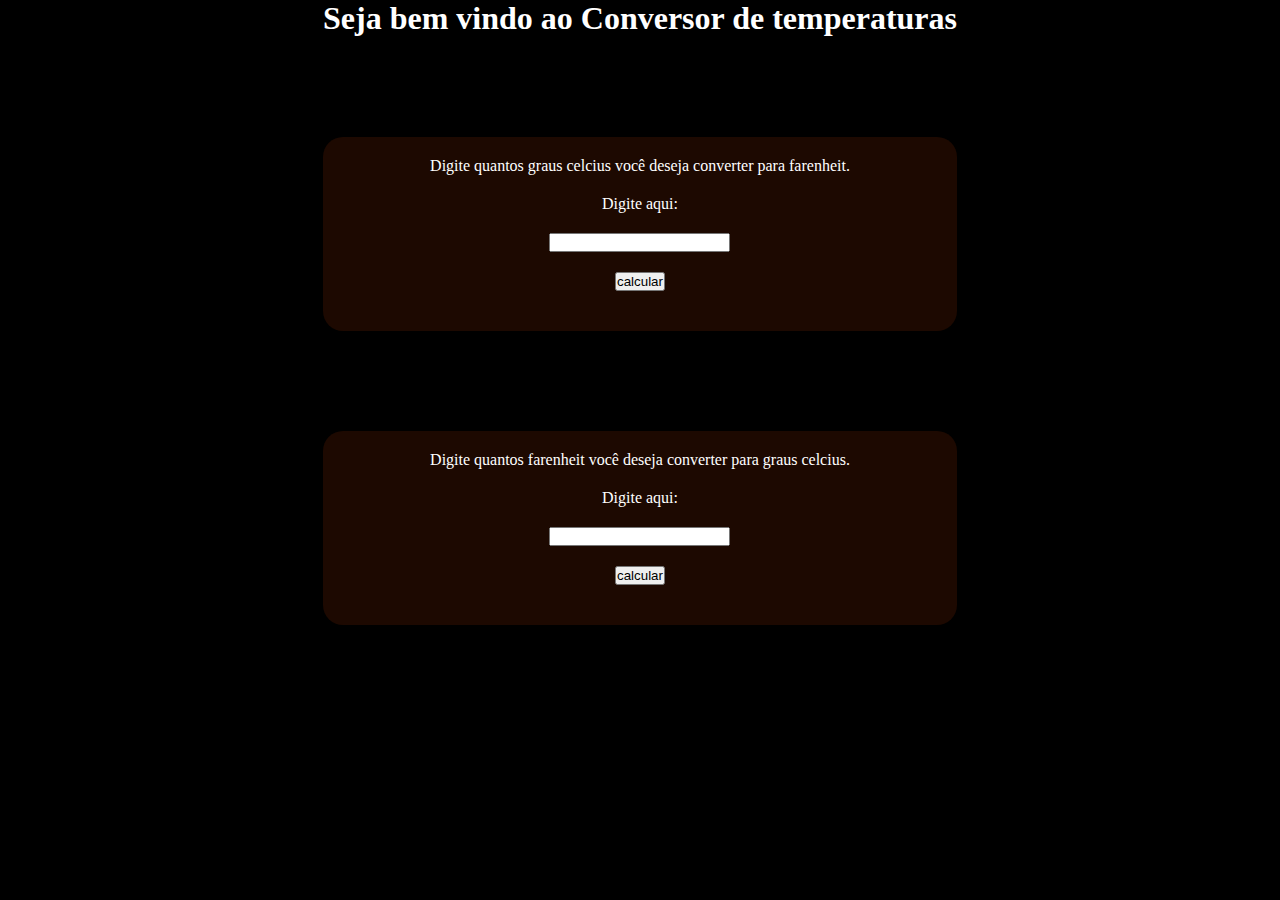
<file: AULA 1/Conversor de temperaturas/index.html>
<!DOCTYPE html>
<html lang="en">

<head>
    <meta charset="UTF-8">
    <meta http-equiv="X-UA-Compatible" content="IE=edge">
    <meta name="viewport" content="width=device-width, initial-scale=1.0">
    <title>Document</title>
    <link rel="stylesheet" href="style.css">
</head>

<body>
    <main>
        <h1>Seja bem vindo ao Conversor de temperaturas</h1>

        <div class="farenheit">
            <p>Digite quantos graus celcius você deseja converter para farenheit.</p>
            <label for="farenheit">Digite aqui: </label>
            <input type="number" name="farenheit" id="getFarenheit" value="">
            <button onclick="calcularFarenheit()">calcular</button>
            <p id="res1"></p>
        </div>

        <div class="celcius">
            <p>Digite quantos farenheit você deseja converter para graus celcius.</p>
            <label for="celcius">Digite aqui: </label>
            <input type="number" name="celcius" id="getCelcius" value="">
            <button onclick="calcularCelcius()">calcular</button>
            <p id="res2"></p>
        </div>
    </main>
    <script src="script.js"></script>
</body>

</html>
</file>
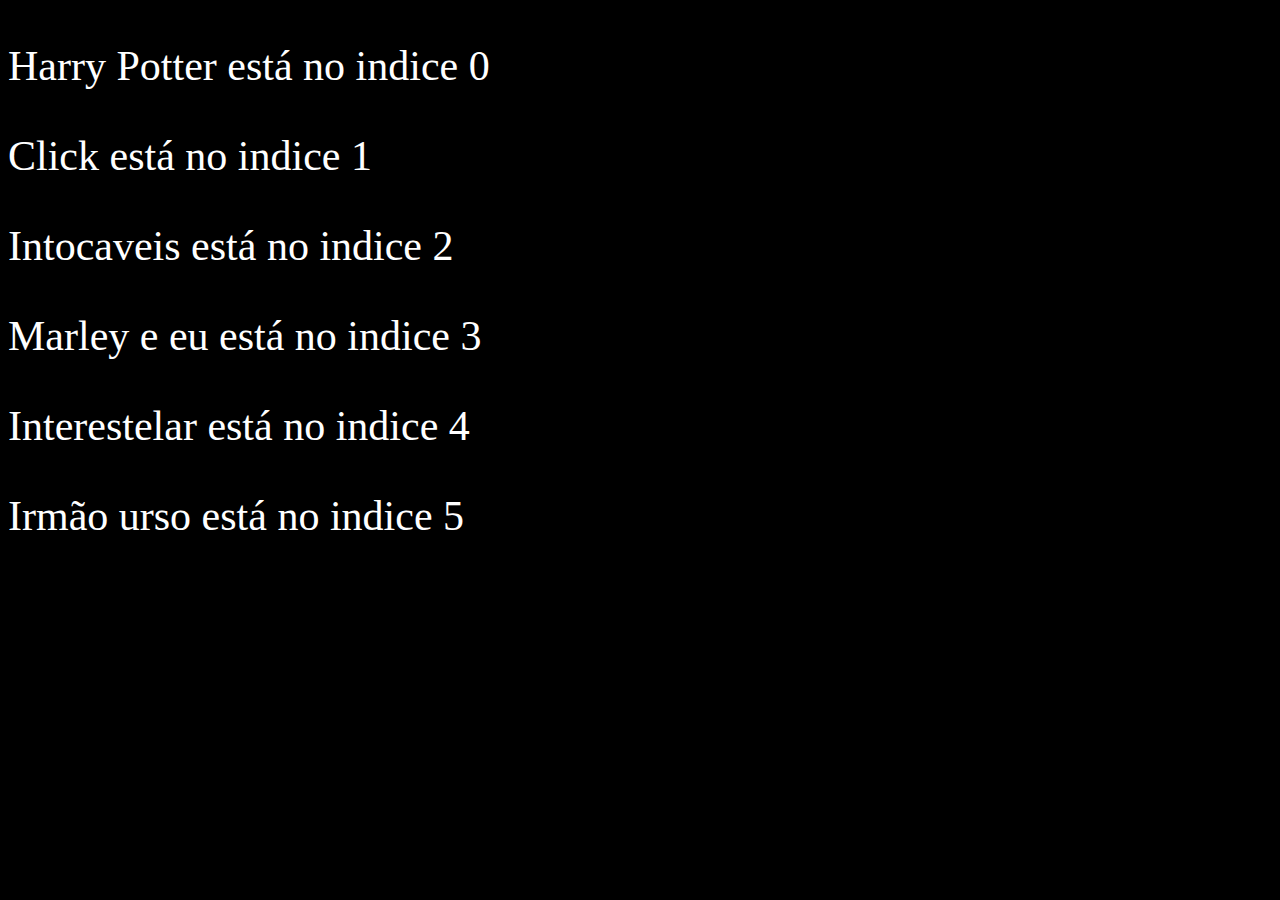
<file: AULA 4/Lista de filmes/index.html>
<!DOCTYPE html>
<html lang="en">
<head>
    <meta charset="UTF-8">
    <meta http-equiv="X-UA-Compatible" content="IE=edge">
    <meta name="viewport" content="width=device-width, initial-scale=1.0">
    <title>Aula 4 | Lista de filmes</title>
    <link rel="stylesheet" href="style.css">
</head>
<body>
    
    <script src="index.js"></script>
</body>
</html>
</file>
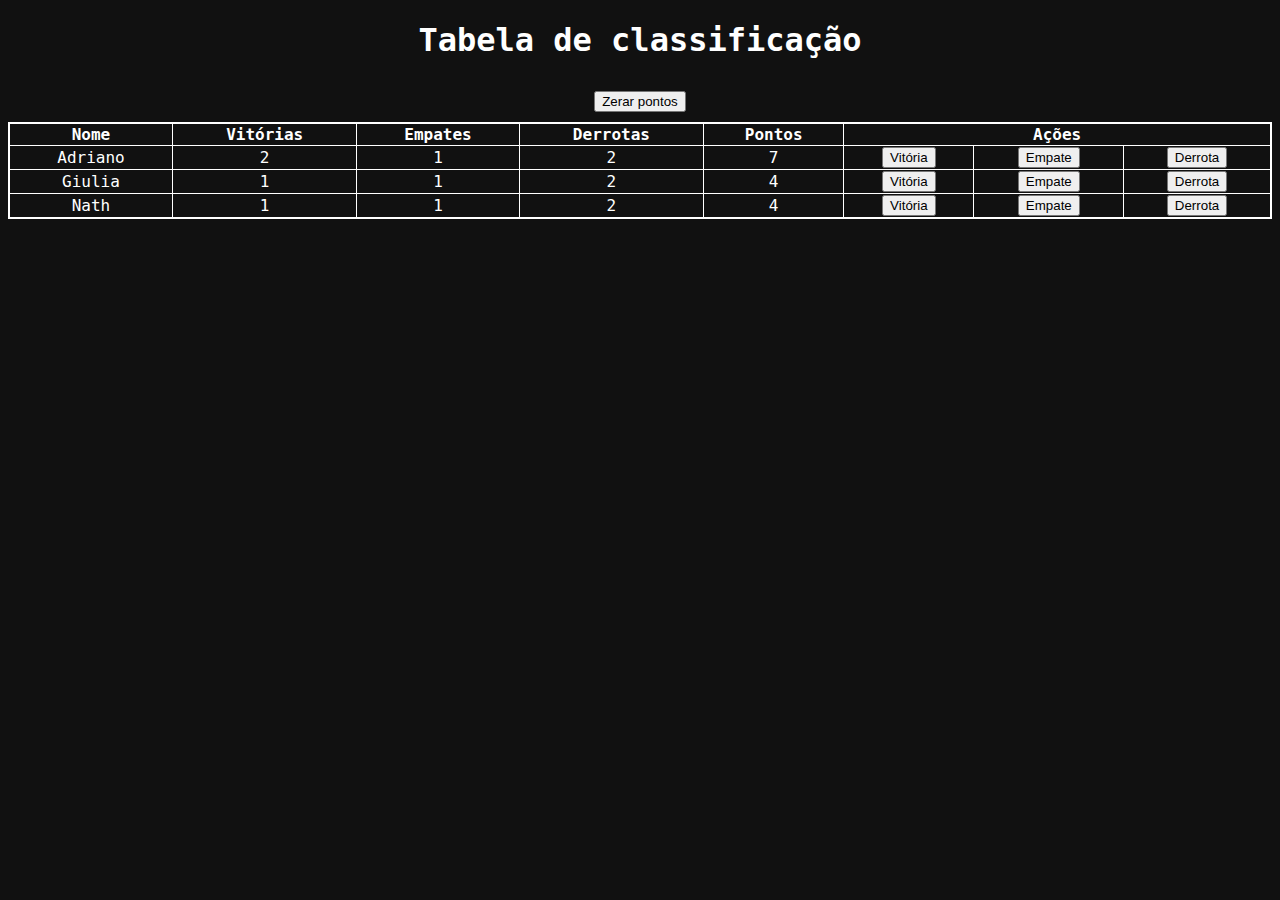
<file: AULA 6/Tabela de classificação/index.html>
<!DOCTYPE html>
<html lang="en">

<head>
    <meta charset="UTF-8">
    <meta http-equiv="X-UA-Compatible" content="IE=edge">
    <meta name="viewport" content="width=device-width, initial-scale=1.0">
    <title>Imersão Dev - Aula 06</title>
    <link rel="stylesheet" href="style.css">
</head>

<body>
    <h1>Tabela de classificação</h1>
    <button onclick="zerarPontos()" id="zerar">Zerar pontos</button>
    <table style="width:100%">
        <thead>
            <tr>
                <th>Nome</th>
                <th>Vitórias</th>
                <th>Empates</th>
                <th>Derrotas</th>
                <th>Pontos</th>
                <th colspan="3">Ações</th>
            </tr>
        </thead>
        <tbody id="tabelaJogadores">
        </tbody>
    </table>
    <script src="script.js"></script>
</body>

</html>
</file>
<file: AULA 1/Conversor de temperaturas/style.css>
* {
    margin: 0;
    padding: 0;
    box-sizing: border-box;
}

body {
    display: flex;
    justify-content: center;
    min-height: 100vh;
    background-color: #000;
    color: #fff;
    text-align: center;
}

.farenheit,
.celcius {
    margin: 100px 0;
    display: flex;
    flex-direction: column;
    align-items: center;
    gap: 20px;
    border-radius: 20px;
    padding: 20px;
    background-color: rgb(29, 9, 1);
}

#res1 {
    text-align: center;
}
</file>
<file: AULA 4/Lista de filmes/style.css>
body {
    background-color: #000;
    color: #fff;
}

p {
    font-size: 42px;
}
</file>
<file: AULA 6/Tabela de classificação/style.css>
* {
    text-align: center;
}

body {
    font-family: "Roboto Mono", monospace;
    min-height: 400px;
    background-image: url("https://www.alura.com.br/assets/img/imersoes/dev-2021/tabela-classificacao-bg.png");
    background-color: #111;
    background-size: 100%;
    background-position: center;
    background-repeat: no-repeat;
}

.container {
    text-align: center;
    padding: 20px;
    height: 100vh;
}

.page-title {
    color: #ffffff;
    margin: 0 0 5px;
}

.page-subtitle {
    color: #ffffff;
    margin-top: 5px;
}

.page-logo {
    width: 200px;
}

.alura-logo {
    width: 40px;
    position: absolute;
    top: 10px;
    right: 10px;
}

table {
    border: 2px solid white;
    border-collapse: collapse;
}

h1 {
    color: white;
}

th,
tr,
td {
    border: solid 1px white;
    color: white;
}

#zerar {
    margin: 10px 0;
}
</file>
